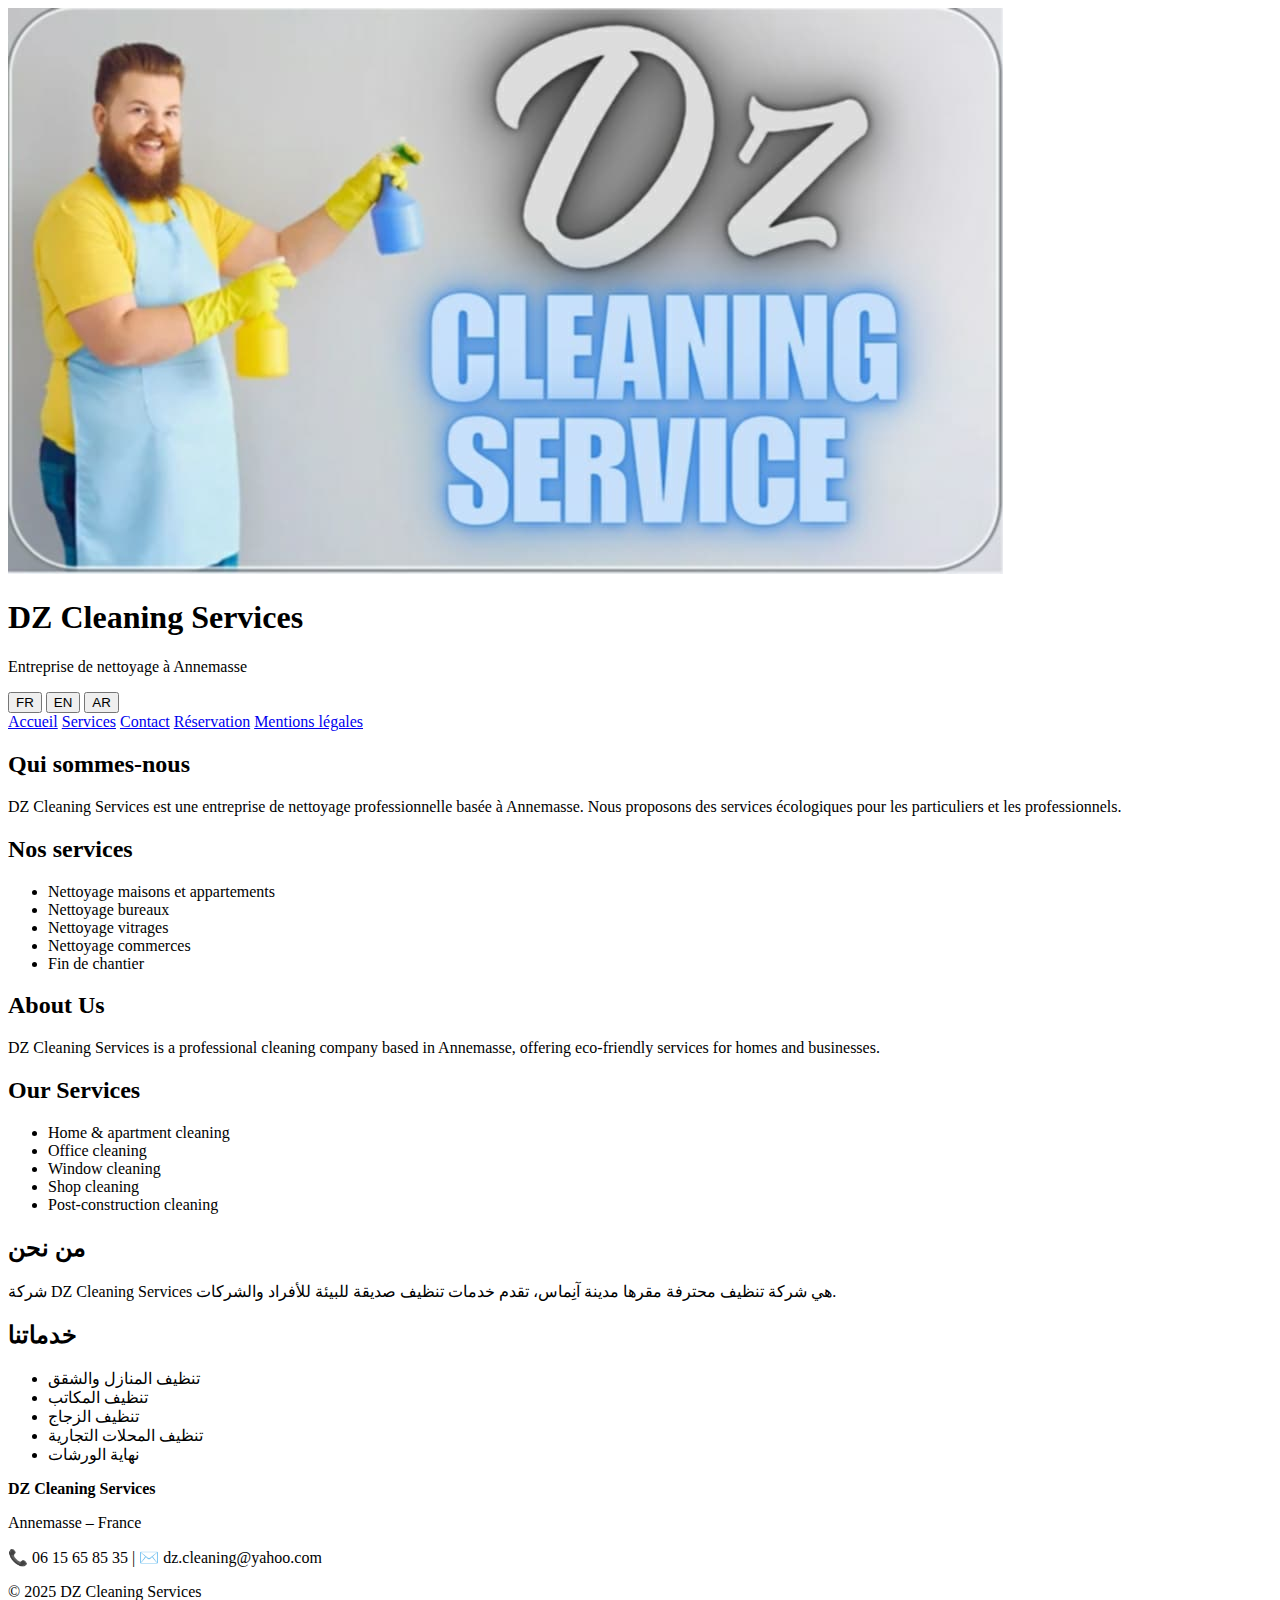
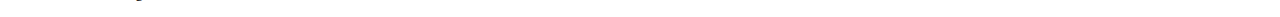
<file: index (6).html>
<!DOCTYPE html>
<html lang="fr">
<head>
  <meta charset="UTF-8">
  <title>DZ Cleaning Services – Entreprise de nettoyage à Annemasse</title>
  <meta name="viewport" content="width=device-width, initial-scale=1.0">

  <!-- SEO -->
  <meta name="description" content="Entreprise de nettoyage écologique à Annemasse : maisons, bureaux, vitrages et commerces. DZ Cleaning Services.">
  <meta name="keywords" content="nettoyage Annemasse, nettoyage bureaux, nettoyage maisons, nettoyage vitres">
  <link rel="canonical" href="https://dzcleaning.github.io/dz-cleaning.service/">

  <!-- Hreflang (SEO multilingue) -->
  <link rel="alternate" hreflang="fr" href="https://dzcleaning.github.io/dz-cleaning.service/">
  <link rel="alternate" hreflang="en" href="https://dzcleaning.github.io/dz-cleaning.service/">
  <link rel="alternate" hreflang="ar" href="https://dzcleaning.github.io/dz-cleaning.service/">
  <link rel="alternate" hreflang="x-default" href="https://dzcleaning.github.io/dz-cleaning.service/">

  <link rel="stylesheet" href="style.css">
</head>
<body>

<!-- ===== HEADER / HERO ===== -->
<header class="hero">
  <img src="images/logo.png" alt="DZ Cleaning Services Logo">
  <h1>DZ Cleaning Services</h1>
  <p>Entreprise de nettoyage à Annemasse</p>

  <div class="lang-switch">
    <button onclick="switchLang('fr')">FR</button>
    <button onclick="switchLang('en')">EN</button>
    <button onclick="switchLang('ar')">AR</button>
  </div>
</header>

<!-- ===== NAVIGATION ===== -->
<nav>
  <a href="index.html">Accueil</a>
  <a href="services.html">Services</a>
  <a href="contact.html">Contact</a>
  <a href="booking.html">Réservation</a>
  <a href="terms-policy.html">Mentions légales</a>
</nav>

<main>

<!-- ===== FR ===== -->
<section data-lang="fr" class="visible">
  <h2>Qui sommes-nous</h2>
  <p>
    DZ Cleaning Services est une entreprise de nettoyage professionnelle basée à Annemasse.
    Nous proposons des services écologiques pour les particuliers et les professionnels.
  </p>

  <h2>Nos services</h2>
  <ul>
    <li>Nettoyage maisons et appartements</li>
    <li>Nettoyage bureaux</li>
    <li>Nettoyage vitrages</li>
    <li>Nettoyage commerces</li>
    <li>Fin de chantier</li>
  </ul>
</section>

<!-- ===== EN ===== -->
<section data-lang="en">
  <h2>About Us</h2>
  <p>
    DZ Cleaning Services is a professional cleaning company based in Annemasse,
    offering eco-friendly services for homes and businesses.
  </p>

  <h2>Our Services</h2>
  <ul>
    <li>Home & apartment cleaning</li>
    <li>Office cleaning</li>
    <li>Window cleaning</li>
    <li>Shop cleaning</li>
    <li>Post-construction cleaning</li>
  </ul>
</section>

<!-- ===== AR ===== -->
<section data-lang="ar">
  <h2>من نحن</h2>
  <p>
    شركة DZ Cleaning Services هي شركة تنظيف محترفة مقرها مدينة آنِماس،
    تقدم خدمات تنظيف صديقة للبيئة للأفراد والشركات.
  </p>

  <h2>خدماتنا</h2>
  <ul>
    <li>تنظيف المنازل والشقق</li>
    <li>تنظيف المكاتب</li>
    <li>تنظيف الزجاج</li>
    <li>تنظيف المحلات التجارية</li>
    <li>نهاية الورشات</li>
  </ul>
</section>

</main>

<!-- ===== FOOTER ===== -->
<footer>
  <p><strong>DZ Cleaning Services</strong></p>
  <p>Annemasse – France</p>
  <p>📞 06 15 65 85 35 | ✉️ dz.cleaning@yahoo.com</p>
  <p>© 2025 DZ Cleaning Services</p>
</footer>

<script src="script.js"></script>
</body>
</html>
</file>
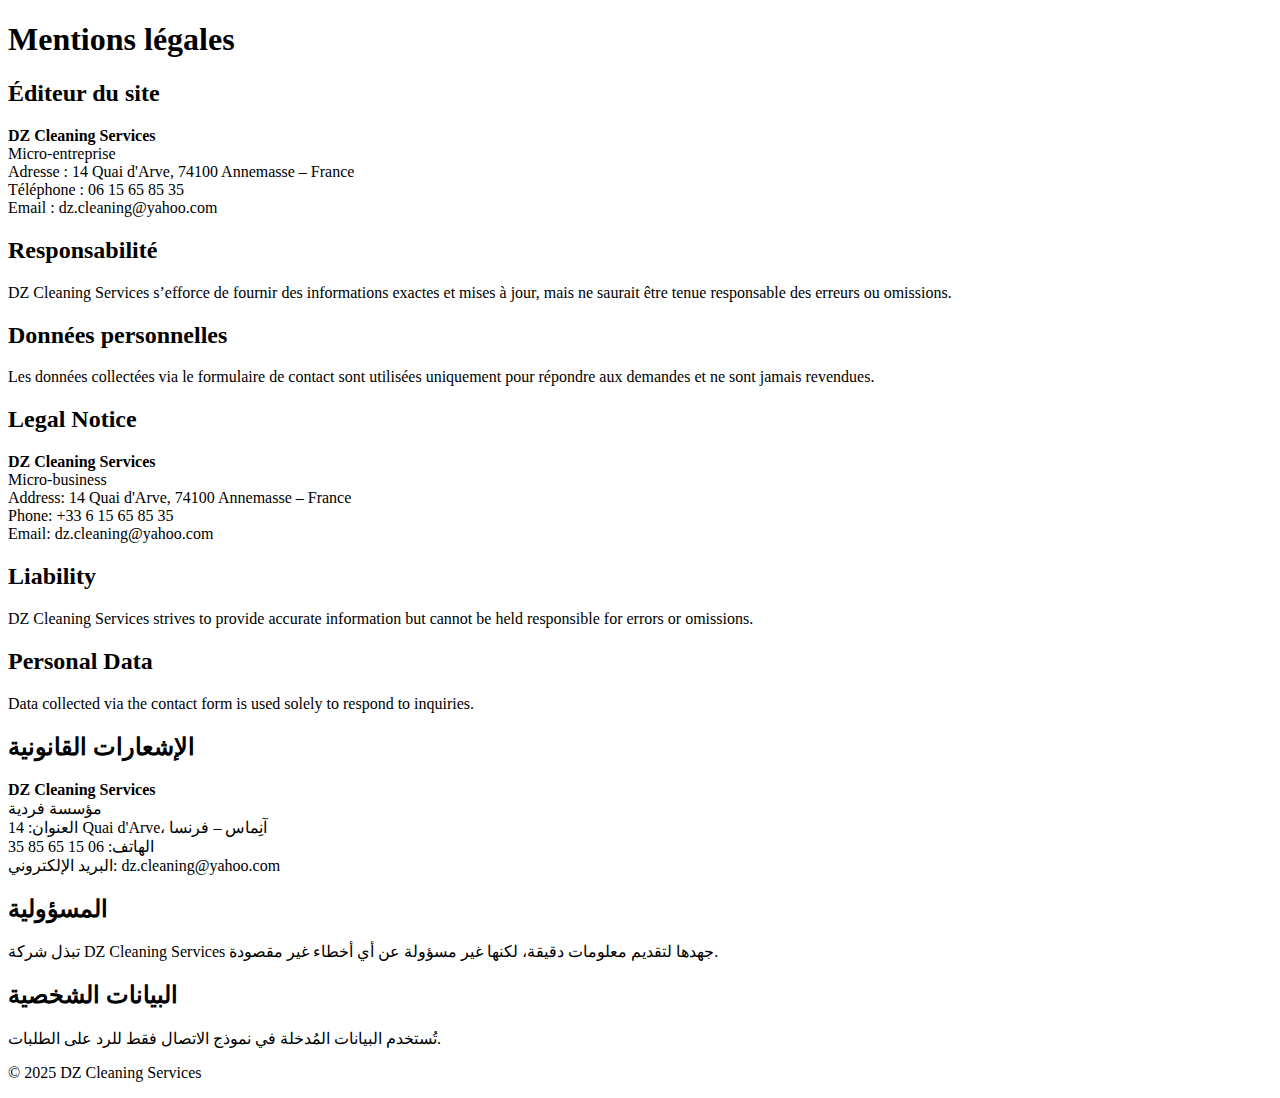
<file: terms-policy.html>
<!DOCTYPE html>
<html lang="fr">
<head>
  <meta charset="UTF-8">
  <title>Mentions légales – DZ Cleaning Services</title>
  <meta name="viewport" content="width=device-width, initial-scale=1.0">

  <meta name="description" content="Mentions légales de DZ Cleaning Services – entreprise de nettoyage à Annemasse.">

  <link rel="stylesheet" href="style.css">
</head>

<body>

<header class="hero">
  <h1>Mentions légales</h1>
</header>

<main>

<section data-lang="fr" class="visible">
  <h2>Éditeur du site</h2>
  <p>
    <strong>DZ Cleaning Services</strong><br>
    Micro-entreprise<br>
    Adresse : 14 Quai d'Arve, 74100 Annemasse – France<br>
    Téléphone : 06 15 65 85 35<br>
    Email : dz.cleaning@yahoo.com
  </p>

  <h2>Responsabilité</h2>
  <p>
    DZ Cleaning Services s’efforce de fournir des informations exactes et mises à jour,
    mais ne saurait être tenue responsable des erreurs ou omissions.
  </p>

  <h2>Données personnelles</h2>
  <p>
    Les données collectées via le formulaire de contact sont utilisées uniquement
    pour répondre aux demandes et ne sont jamais revendues.
  </p>
</section>

<section data-lang="en">
  <h2>Legal Notice</h2>
  <p>
    <strong>DZ Cleaning Services</strong><br>
    Micro-business<br>
    Address: 14 Quai d'Arve, 74100 Annemasse – France<br>
    Phone: +33 6 15 65 85 35<br>
    Email: dz.cleaning@yahoo.com
  </p>

  <h2>Liability</h2>
  <p>
    DZ Cleaning Services strives to provide accurate information but cannot be held
    responsible for errors or omissions.
  </p>

  <h2>Personal Data</h2>
  <p>
    Data collected via the contact form is used solely to respond to inquiries.
  </p>
</section>

<section data-lang="ar">
  <h2>الإشعارات القانونية</h2>
  <p>
    <strong>DZ Cleaning Services</strong><br>
    مؤسسة فردية<br>
    العنوان: 14 Quai d'Arve، آنِماس – فرنسا<br>
    الهاتف: 06 15 65 85 35<br>
    البريد الإلكتروني: dz.cleaning@yahoo.com
  </p>

  <h2>المسؤولية</h2>
  <p>
    تبذل شركة DZ Cleaning Services جهدها لتقديم معلومات دقيقة،
    لكنها غير مسؤولة عن أي أخطاء غير مقصودة.
  </p>

  <h2>البيانات الشخصية</h2>
  <p>
    تُستخدم البيانات المُدخلة في نموذج الاتصال فقط للرد على الطلبات.
  </p>
</section>

</main>

<footer>
  <p>© 2025 DZ Cleaning Services</p>
</footer>

<script src="script.js"></script>
</body>
</html>
</file>
<file: style.css>

</file>
